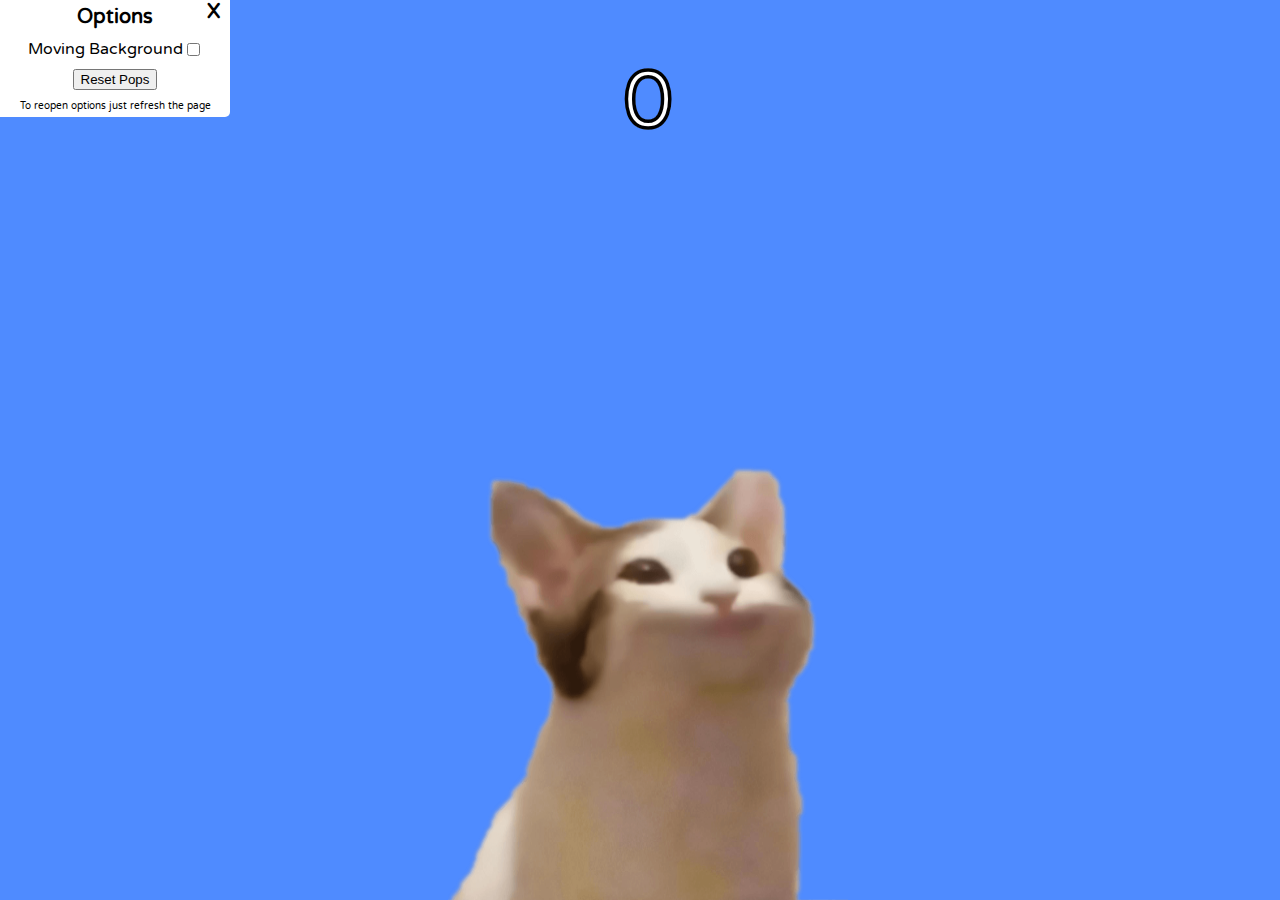
<file: index.html>
<!DOCTYPE html>
<html>
    <head>
        <meta property="og:type" content="website">
    <meta property="og:title" content="PopCat Clicker">
    <meta property="og:description" content="a popcat clicker">
    <meta name="copyright" content="Daniel4-Scratch">
    <meta name="language" content="ES">
    <meta property="og:image" content="https://daniel4-scratch.is-a.dev/popcat/src/open.png">

        <title>PopCat</title>
        <meta charset="utf-8">
        <meta name="viewport" content="width=device-width, initial-scale=1">
        <link rel="stylesheet" href="style.css">
        <script src="script.js" defer></script>
    </head>
    <body id="body">
        <div id="options" class="options">
            <span class="title" style="margin-top:5px">Options</span> <span id="close" onclick="getElementById('options').remove(); setTimeout(function(){isMouseHover = false},100);">X</span>
            <div class="option">
                <span class="option-title">Moving Background</span>
                <input type="checkbox" id="background" onclick="toggleBackground()">
            </div>
            <div class="option">
                <button id="reset" onclick="if(confirm('Are you sure you want to reset?')){resetPops()}">Reset Pops</button>
            </div>
            <span style="margin-bottom: 5px; font-size: x-small;">To reopen options just refresh the page</span>
        </div>
        <center><h1 id="count">0</h1></center>
        <div class="popcat" >
            <img src="src/close.png" alt="PopCat" id="popcat">
        </div>
    </body>
</html>
</file>
<file: style.css>
@import url('https://fonts.googleapis.com/css2?family=Varela+Round&display=swap');


body{
    font-family: 'Varela Round', sans-serif;
    overflow: hidden;
    width: 100%;
    background-color: #4F8BFF;
    background-size: 60px 60px;

    -moz-user-select: -moz-none;
   -khtml-user-select: none;
   -webkit-user-select: none;
   -ms-user-select: none;
   user-select: none;
}

h1{
    color: white;
	font-size: 80px;
    font-weight: 700;
	-webkit-text-stroke-width: 1px;
    -webkit-text-stroke-color: black;
    z-index: 3;
    position: relative;
}

#popcat{
    width: 400px;
    height: 450px;
    display: block;
  margin-left: auto;
  margin-right: auto;

}
div.popcat{
    position: absolute; 
bottom: 0;
    margin: 0;
   width:100%;
   align-self: center;
    z-index: 0;
}

#title{
    width:300px
}

#popcat{-moz-user-select: none;
    -webkit-user-select: none;
    user-select: none;
    pointer-events: none;}


.options{
    position: absolute;
    top: 0;
    left: 0;
    z-index: 5;
    display: flex;
    flex-direction: column;
    justify-content: center;
    align-items: center;
    background: white;
    width:230px;
    border-radius: 0px 0px 5px 0px;
}

.options .title{
    font-size: 20px;
    font-weight: 700;
    margin: 0;
    padding: 0;
    margin-bottom: 10px;
}

.options #close{
    position: absolute;
    top: 0;
    right: 0;
    font-size: 20px;
    font-weight: 700;
    margin: 0;
    padding: 0;
    margin-bottom: 10px;
    margin-right:10px;
    cursor: pointer;
}

.options .option{
    display: flex;
    flex-direction: row;
    justify-content: center;
    align-items: center;
    margin: 0;
    padding: 0;
    margin-bottom: 10px;
}

button{
    cursor: pointer;
    z-index: 10;
}
input{
    cursor: pointer;
    z-index: 10;
}

@media (max-width:550px) { 
    .options{
        width:100%;
        border-radius: 0;
    }
    #popcat{
        width: 50%;
        height: 50%;
    }
}
</file>
